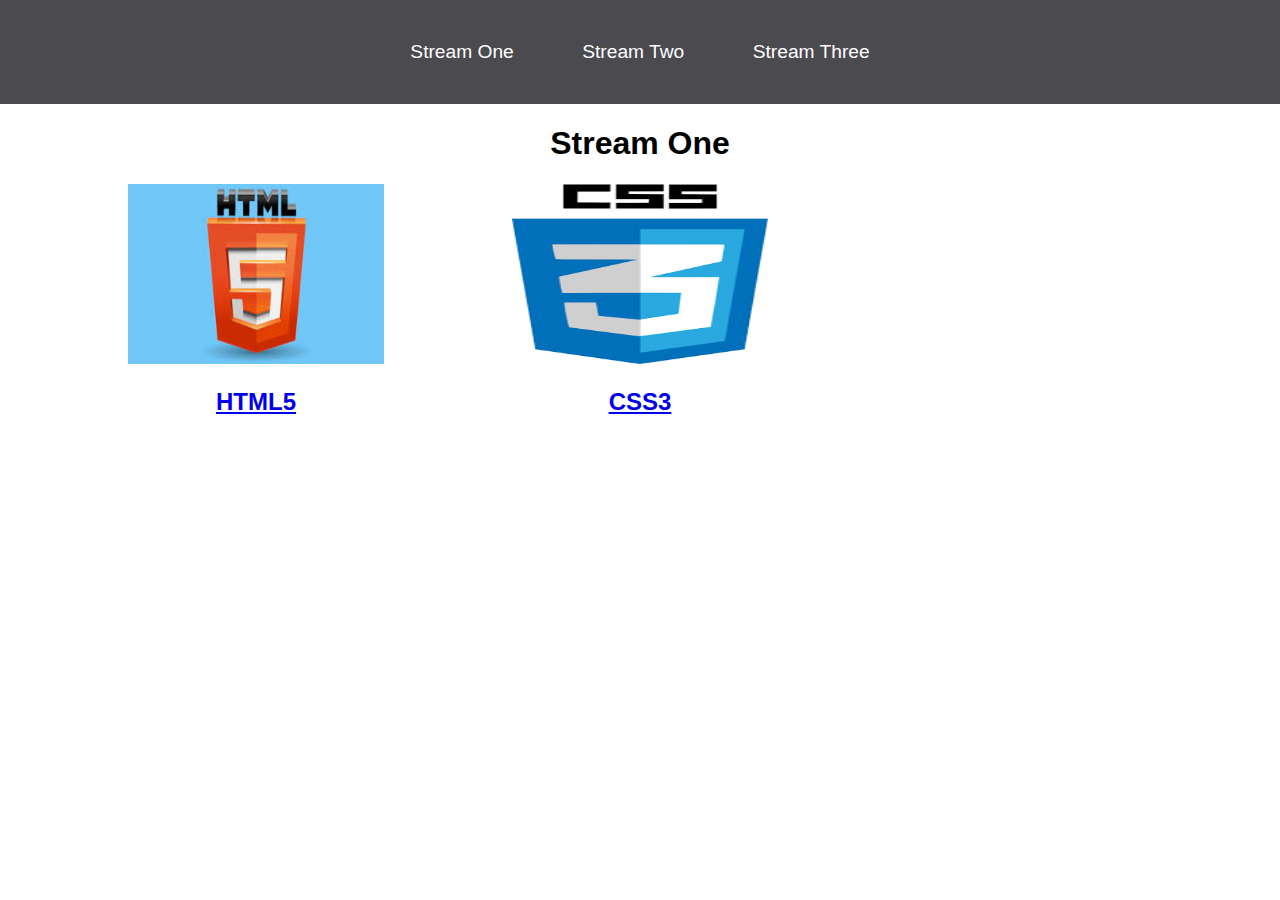
<file: index.html>
<!DOCTYPE html>
<html lang="en">
<head>
    <meta charset="UTF-8">
    <meta name="viewport" content="width=device-width, initial-scale=1.0">
    <title>hello world</title>
    <link rel="stylesheet" href="css/style.css">
</head>
<body>
     <nav>
     <ul>
        <li> <a href="stream-one.html">Stream One</a></li>
         <li> <a href="stream-two.html">Stream Two</a></li>
         <li> <a href="stream-three.html">Stream Three</a></li>
     </ul>
     </nav>
    <h1>Stream One</h1>
    <div class="card">
    <a href="https://en.wikipedia.org/wiki/HTML5" target="_blank">
    <img src="[data-uri]" alt="HTML5">
    <h2>HTML5</h2>
    </a>
    </div>
    <div class="card">
    <a href="https://en.wikipedia.org/wiki/Cascading_Style_Sheets" target="_blank">
    <img src="[data-uri]" alt="CSS3">
    <h2>CSS3</h2>
    </a>
    </div>
</body>
</html>
</file>
<file: css/style.css>
body {
    margin: 0;
    padding: 0;
    font-family: 'Oswald', sans-serif;
}
nav ul {
    list-style: none;
    background-color: #4a4a4f;
    text-align: center; 
    padding: 0;
    margin: 0;
}
nav li {
    font-size: 1.2em;
    line-height: 40px;
    height: 40px;
    display: inline-block;
    margin: 2.5%;  
}
nav a {
    text-decoration: none;
    color: #fff;
    display: block;
}
nav a:hover {
    background-color: #fff;
    color: #4a4a4f;
}
.card {
    float: left;
    width: 20%;
    margin-left: 10%;
}
.card a {
    text-align: center;

}
img{
    width: 100%;
    height: 180px;
}
h1{
    text-align: center;
}
</file>
